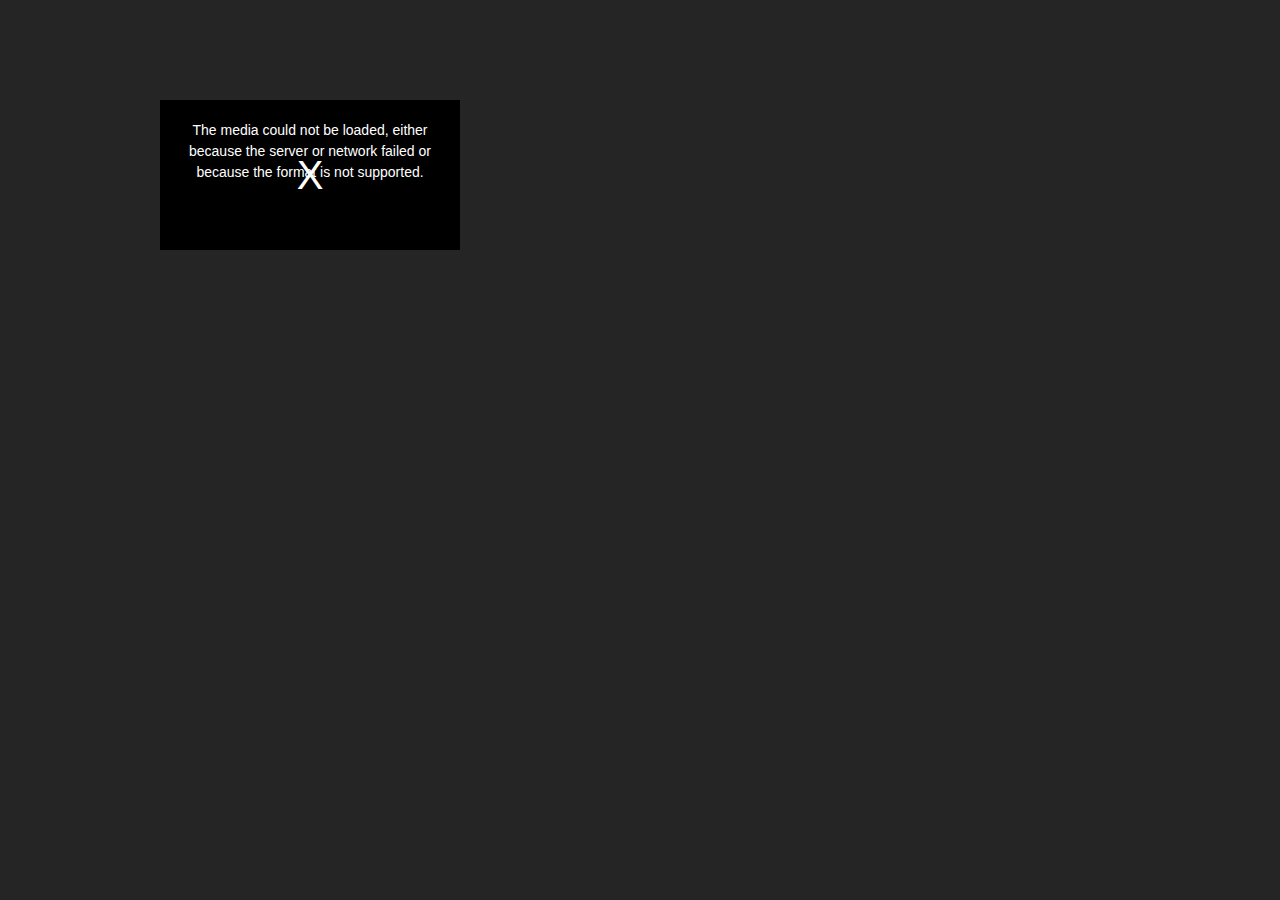
<file: WebContent/mult/exampleJsp/video/index.html>
<!doctype html>
<html>
<head>
<meta charset="utf-8">
<title>无标题文档</title>
<link href="css/video-js.min.css" rel="stylesheet">
<script src="js/video.min.js"></script>
	<style>
		body{background-color: #252525}
		.m{ margin-left: auto; margin-right: auto; width: 960px;height: 400px;margin-top: 100px}
	</style>
</head>

<body>

<div class="m">
<video
    id="my-player"
    class="video-js"
    controls
    preload="auto"
    poster="//vjs.zencdn.net/v/oceans.png"
    data-setup='{}'>
  <source src="http://vjs.zencdn.net/v/oceans.mp4" type="video/mp4"></source>
  <source src="http://vjs.zencdn.net/v/oceans.webm" type="video/webm"></source>
  <source src="http://vjs.zencdn.net/v/oceans.ogv" type="video/ogg"></source>
  <p class="vjs-no-js">
    To view this video please enable JavaScript, and consider upgrading to a
    web browser that
    <a href="http://videojs.com/html5-video-support/" target="_blank">
      supports HTML5 video
    </a>
  </p>
</video>
</div>

<script type="text/javascript">
	//打开自动播放
    var myPlayer = videojs('my-player');
    videojs("my-player").ready(function(){
        var myPlayer = this;
        myPlayer.play();
    });
</script>

</body>
</html>
</file>
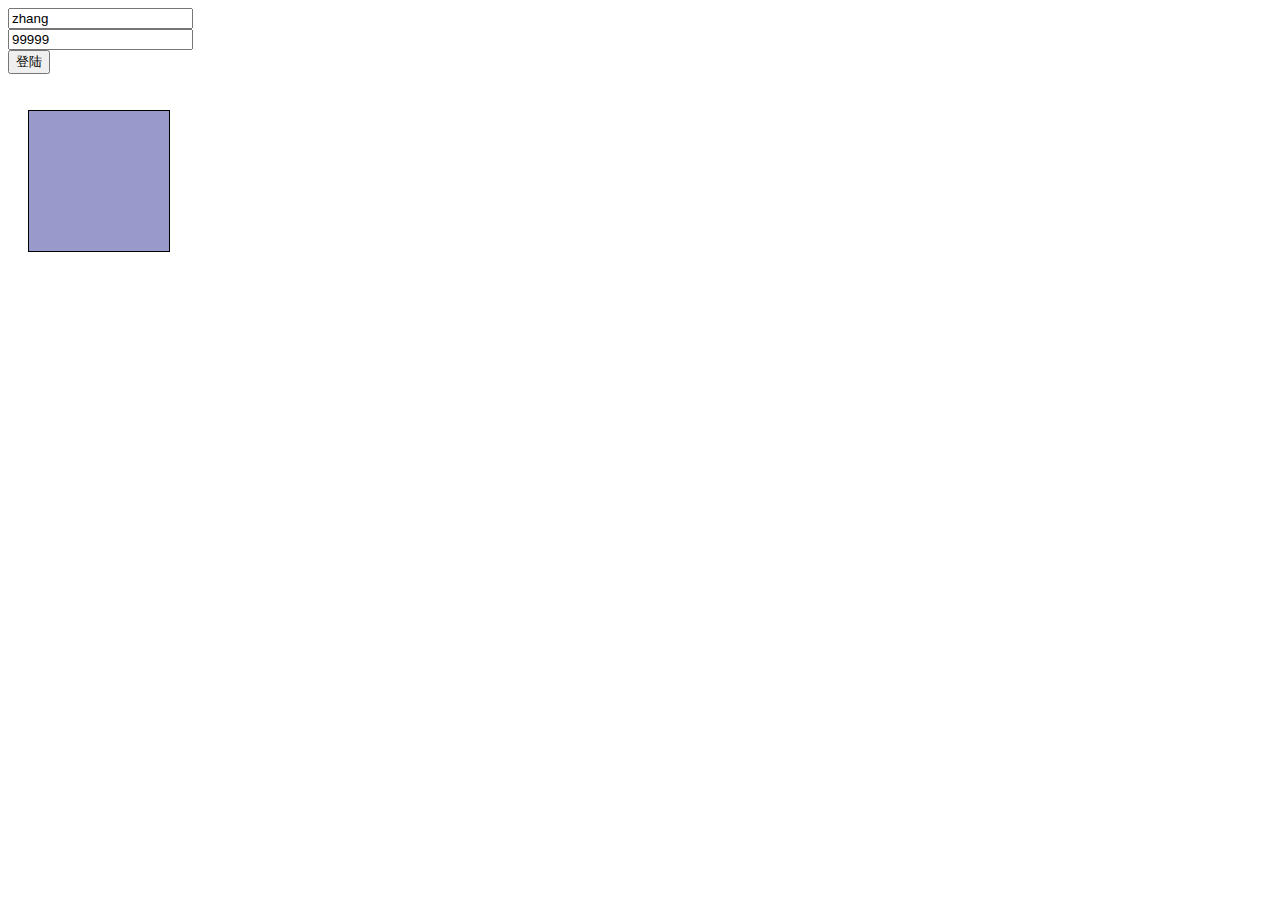
<file: WebContent/mult/exampleJsp/ajax/ajaxAll.html>
<!DOCTYPE HTML PUBLIC "-//W3C//DTD HTML 4.01 Transitional//EN">
<html>
  <head>
    <title>get()方法</title>
    <meta http-equiv="content-type" content="text/html; charset=UTF-8">
    <script type="text/javascript" src="../../js/jquery-1.9.1.js"></script>
    <style type="text/css">
            div,span{
                width: 140px;
                height: 140px;
                margin: 20px;
                background: #9999CC;
                border: #000 1px solid;
                float:left;
                font-size: 17px;
                font-family:Roman;
            }
            
            div.mini{
                width: 30px;
                height: 30px;
                background: #CC66FF;
                border: #000 1px solid;
                font-size: 12px;
                font-family:Roman;
            }
            
            div.visible{
                display:none;
            }
     </style>
     <!--引入jquery的js库-->
    
    </head>
     
    <body>
        <form action="" name="form1" id="form1">
            <input type="text" name="username" id="username" value="zhang"><br>
            <input type="text" name="psw" id="psw" value="99999"><br>
            <input type="button" id="b1" value="登陆">
        </form>
        
        <div id="one">
        </div>
        
    </body>
        <script type="text/javascript">
            $(function(){
                $("#b1").click(function(){
                    /*
                     * $.ajax(options)
                     *  * options:(可选)
                     *      * url:请求路径
                     *      * type:请求类型
                     *      * async:表示是否异步
                     *      * data:发送到服务器端的请求数据,格式是key/value格式
                     *      * success:表示Ajax异步交互请求成功后,回调函数(接收服务器端的响应)
                     *          * function(data, textStatus){}
                     *              * data:请求返回的数据内容
                     *              * textStatus:表示请求的状态,值有success、error、notmodify、timeout等
                     *      * error:表示Ajax异步交互请求失败后,回调函数
                                * function(XMLHttpRequest, textStatus, errorThrown){}
                                    * XMLHttpRequest对象
                                    * textStatus:表示请求的状态,值有success、error、notmodify、timeout等
                                    * errorThrown:异常对象
                     *  * 返回值:XMLHttpRequest对象
                     */
                    var json = {
                        username : $("#username").val(),
                        psw : $("#psw").val()
                    }
                    
                    $.ajax({
                        url : "/MyAlpha/mult/exampleJsp/ajax/ajaxAll.jsp",
                        data : json,
                        sycn : true,
                        type : "get",
                        success : function(data,textStatus){
                            console.info("成功："+textStatus);
                            console.info("成功："+data);
                            console.info("成功："+eval("("+data+")"));
                        },
                        error : function(xhr,textStatus,errorThrown){
                            console.info("错误："+textStatus);
                            console.info("错误："+errorThrown);
                            console.info("错误："+xhr);
                        },
                        
                    });
                    
                });
            });
        </script>
</html>
</file>
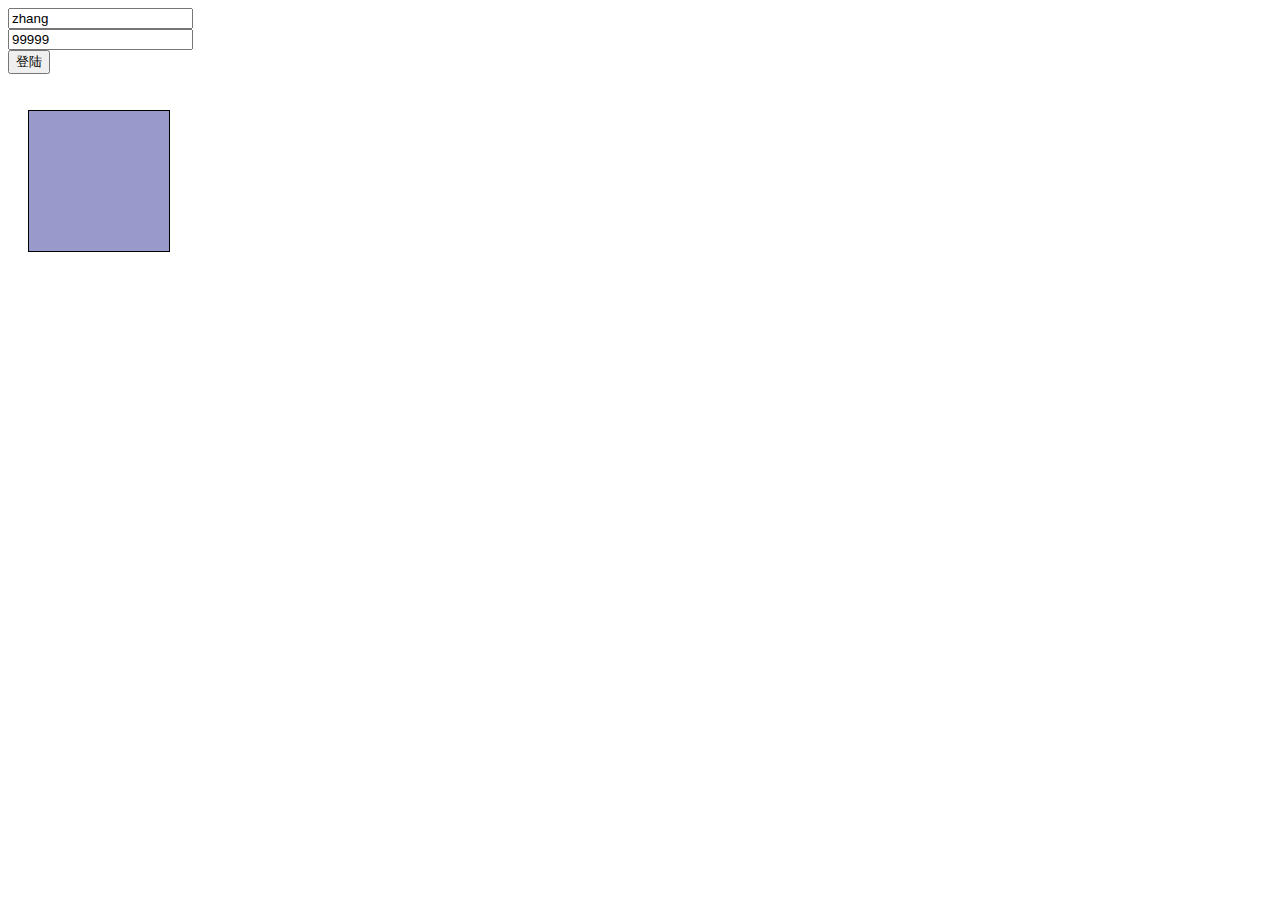
<file: WebContent/mult/exampleJsp/ajax/ajaxGet.html>
<!DOCTYPE HTML PUBLIC "-//W3C//DTD HTML 4.01 Transitional//EN">
<html>
  <head>
    <title>get()方法</title>
    <meta http-equiv="content-type" content="text/html; charset=UTF-8">
    <script type="text/javascript" src="../../js/jquery-1.9.1.js"></script>
    <style type="text/css">
            div,span{
                width: 140px;
                height: 140px;
                margin: 20px;
                background: #9999CC;
                border: #000 1px solid;
                float:left;
                font-size: 17px;
                font-family:Roman;
            }
            
            div.mini{
                width: 30px;
                height: 30px;
                background: #CC66FF;
                border: #000 1px solid;
                font-size: 12px;
                font-family:Roman;
            }
            
            div.visible{
                display:none;
            }
     </style>
     <!--引入jquery的js库-->
    
    </head>
     
    <body>
        <form action="" name="form1" id="form1">
            <input type="text" name="username" id="username" value="zhang"><br>
            <input type="text" name="psw" id="psw" value="99999"><br>
            <input type="button" id="b1" value="登陆">
        </form>
        
        <div id="one">
        </div>
        
    </body>
<script language="JavaScript">
   $(function(){
        $("#b1").click(function(){
//          /*
//           * $.get(url,data,callback,type)
//           *  * url:请求路径
//           *  * data:请求参数,格式是key/value
//           *  * callback:回调函数,function(data, textStatus){}
//           *      * data:请求返回的数据内容,可以是HTML代码、XML片段或JSON格式等
//           *      * textStatus:请求的状态,其值是success、error、notmodify、timeout等
//           *      * 返回值:XMLHttpRequest对象
//           *  * type:返回内容格式，xml, html, script, json, text, _default。
//           * 
//           * $.get()方法的请求类型一定是GET方式
//           */
//          var json = {
//              username : $("#username").val(),
//              psw : $("#psw").val()
//          }
//          
//          $.get("get.jsp",json,function(data, textStatus){
//              //直接接收服务器端的响应数据格式为JSON格式
//              console.info(data);
//              
//              //var json = eval("("+data+")");
//              //console.info(json);
//          });
            
            /*
             * $.post(url,data,callback,type)
             *  * url:请求路径
             *  * data:请求参数,格式是key/value
             *  * callback:回调函数,function(data, textStatus){}
             *      * data:请求返回的数据内容,可以是HTML代码、XML片段或JSON格式等
             *      * textStatus:请求的状态,其值是success、error、notmodify、timeout等
             *      * 返回值:XMLHttpRequest对象
             *  * type:返回内容格式，xml, html, script, json, text, _default。
             * 
             * $.post()方法的请求类型一定是POST方式
             */
//          var json = {
//              username : $("#username").val(),
//              psw : $("#psw").val()
//          }
            
            //序列化元素
            var json = {
                username:"aaa",
                psw:"123"
            };
            
            $.get("/MyAlpha/mult/exampleJsp/ajax/ajaxGet.jsp",json,function(data,textStatus){
                console.info(eval("("+data+")"));
                console.info(textStatus);
            },"text");
            //},"xml");
           
        });
   });
</script>
</html>
</file>
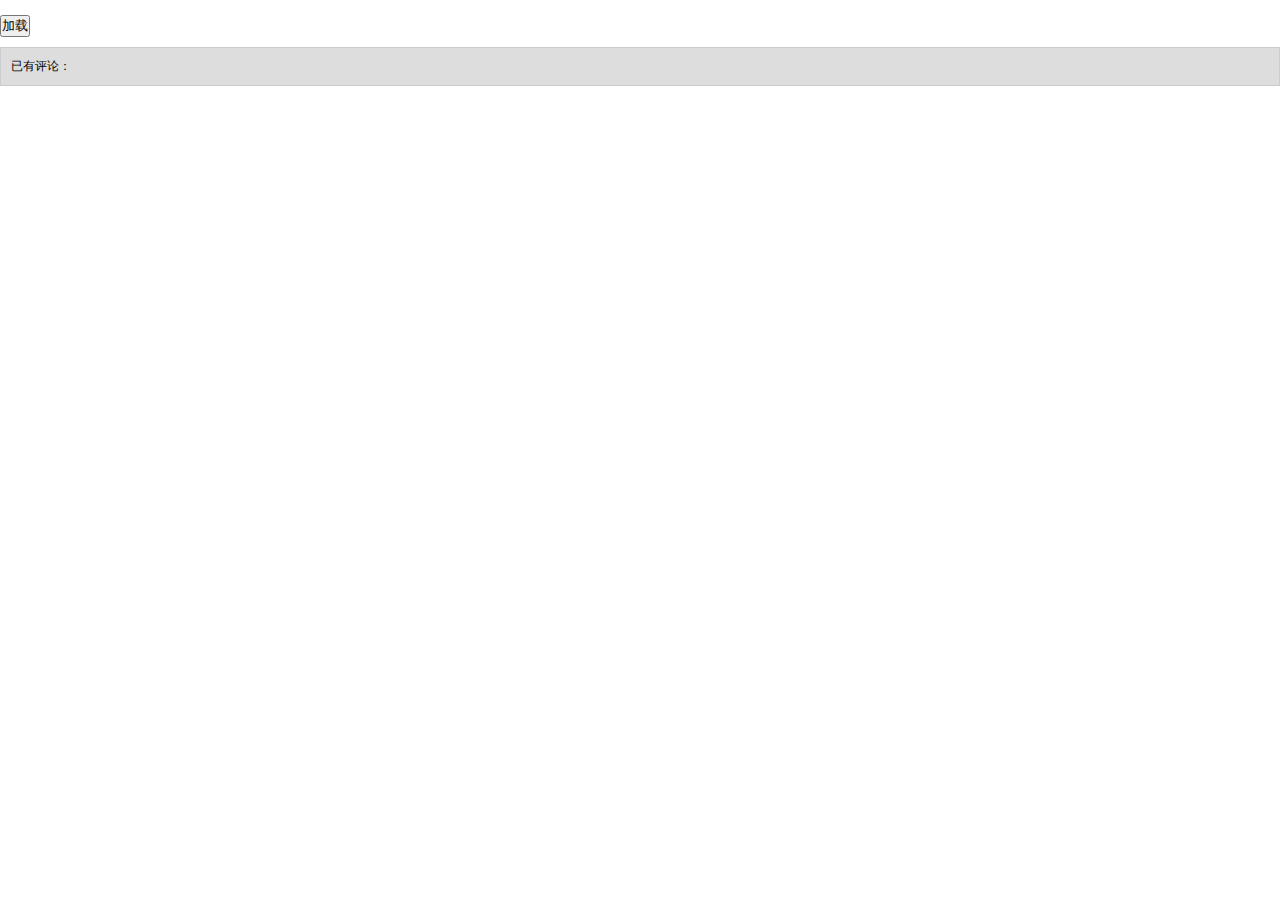
<file: WebContent/mult/exampleJsp/ajax/ajaxJqueryJson.html>
<!DOCTYPE HTML PUBLIC "-//W3C//DTD HTML 4.01 Transitional//EN">
<html>
  <head>
    <title>get()方法</title>
    <meta http-equiv="content-type" content="text/html; charset=UTF-8">
    <script type="text/javascript" src="../../js/jquery-1.9.1.js"></script>
    <style>
        * { margin:0; padding:0;}
        body { font-size:12px;}
        .comment { margin-top:10px; padding:10px; border:1px solid #ccc;background:#DDD;}
        .comment h6 { font-weight:700; font-size:14px;}
        .para { margin-top:5px; text-indent:2em;background:#DDD;}
        .block{width:80px;height:80px;background:#DDD;}
    </style>
  </head>
  <body>
     <br/>
     <p>
         <input type="button" id="send" value="加载"/>
     </p>
    
    <div  class="comment">已有评论：</div>
     <div id="resText" >
        
     </div>
  </body>
  <script type="text/javascript">
       $(function(){
            $('#send').click(function() {
                 /*
                  * $.getJSON(url,data,callback)
                  *     * url:请求路径
                  *         * ".json"文件:专门用来存储符合JSON格式的数据内容,当作一个文本文档
                  *     * data:请求参数
                  *     * callback:回调函数,function(data){}
                  *          * data:表示请求返回的内容
                  * html += '<div class="comment"><h6>' + comment['username'] + ':</h6><p class="para">' + comment['content'] + '</p></div>';
                  */
                 $.getJSON("test.json",function(data){
                     var html;
                     $.each(data,function(index,comment){
                         html += '<div class="comment"><h6>' + comment['username'] + ':</h6><p class="para">' + comment['content'] + '</p></div>';
                     });
                     $("#resText").html(html);
                 });
           });
       });
  </script>
</html>
</file>
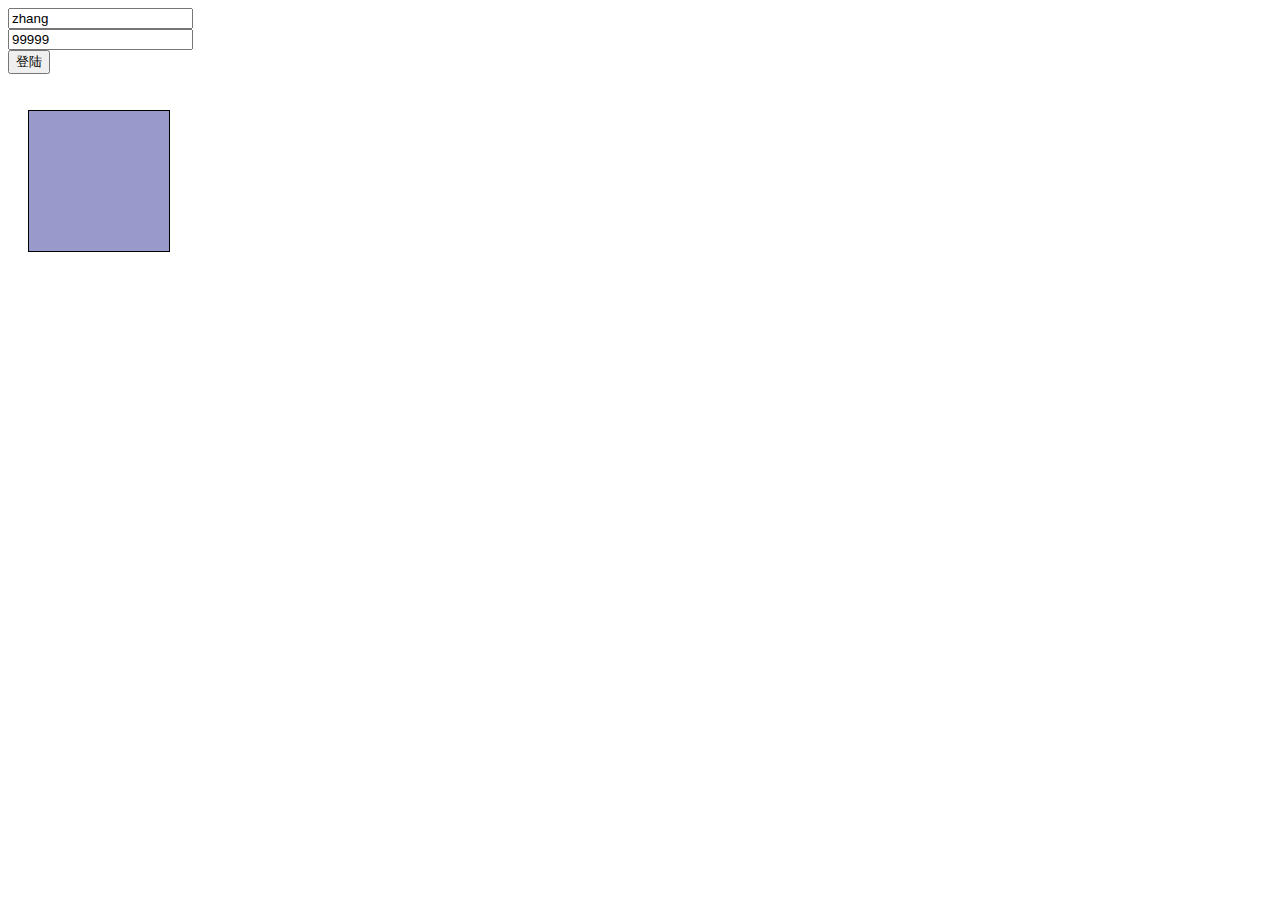
<file: WebContent/mult/exampleJsp/ajax/ajaxLoad.html>
<!DOCTYPE HTML PUBLIC "-//W3C//DTD HTML 4.01 Transitional//EN">
<html>
    <head>
        <title>load()方法</title>
        <meta http-equiv="content-type" content="text/html; charset=UTF-8">
        <script type="text/javascript" src="../../js/jquery-1.9.1.js">
        </script>
        <style type="text/css">
            div, span {
                width: 140px;
                height: 140px;
                margin: 20px;
                background: #9999CC;
                border: #000 1px solid;
                float: left;
                font-size: 17px;
                font-family: Roman;
            }
            
            div.mini {
                width: 30px;
                height: 30px;
                background: #CC66FF;
                border: #000 1px solid;
                font-size: 12px;
                font-family: Roman;
            }
            
            div.visible {
                display: none;
            }
        </style>
        <!--引入jquery的js库-->
    </head>
    <body>
        <form action="" name="form1" id="form1">
            <input type="text" name="username" id="username" value="zhang">
            <br>
            <input type="text" name="psw" id="psw" value="99999">
            <br>
            <input type="button" id="b1" value="登陆">
        </form>
        <div id="one">
        </div>
    </body>
    <script language="JavaScript">
        $(function(){
            $("#b1").click(function(){
                /*
                 * $(expr).load(url,data,callback)
                 *  * url:请求路径,绝对路径或相对路径
                 *  * data:请求参数,格式必须是key/value格式
                 *  * callback:回调函数,function(data, textStatus, XMLHttpRequest){}
                 *      * data:代表请求返回内容
                 *      * textStatus:代表请求状态,值可能为: succuss, error, notmodify, timeout 4 种
                 *      * XMLHttpRequest对象
                 * 
                 * jQuery中封装Ajax操作
                 * 
                 * load()方法的请求类型:
                 *  * (默认情况下)在没有向服务器端发送请求数据的时候,load()方法的请求类型就是GET方式
                 *  * 在向服务器端发送了请求数据的时候，load()方法的请求类型就是POST方法
                 * load()方法的问题:
                 *  * load()不能自定义请求类型,而是由是否向服务器端发送请求数据
                 *  * load()不能自定义数据交换格式,只能使用文本(HTML)格式
                 */
                //var formDate = $("form").serialize(); //get提交
                var formDate = {username:"tt"};   //post提交
                $(this).load("/MyAlpha/mult/exampleJsp/ajax/ajaxLoad.jsp",formDate,function(data,textState,xhr){
                   console.info(data);
                   console.info(textState);
                   console.info(xhr);
                });
                
            });
        });
    </script>
</html>
</file>
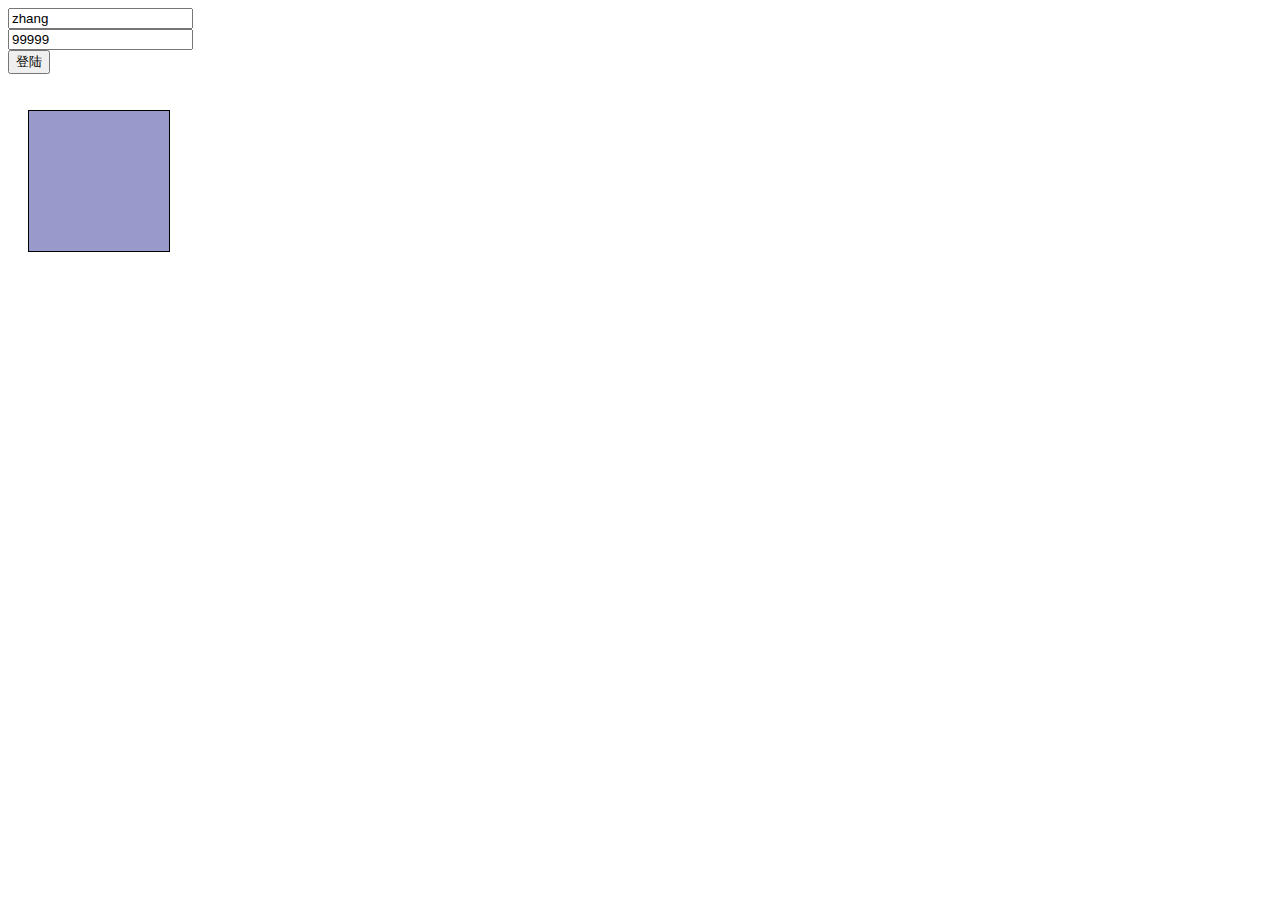
<file: WebContent/mult/exampleJsp/ajax/ajaxPost.html>
<!DOCTYPE HTML PUBLIC "-//W3C//DTD HTML 4.01 Transitional//EN">
<html>
  <head>
    <title>get()方法</title>
    <meta http-equiv="content-type" content="text/html; charset=UTF-8">
    <script type="text/javascript" src="../../js/jquery-1.9.1.js"></script>
    <style type="text/css">
            div,span{
                width: 140px;
                height: 140px;
                margin: 20px;
                background: #9999CC;
                border: #000 1px solid;
                float:left;
                font-size: 17px;
                font-family:Roman;
            }
            
            div.mini{
                width: 30px;
                height: 30px;
                background: #CC66FF;
                border: #000 1px solid;
                font-size: 12px;
                font-family:Roman;
            }
            
            div.visible{
                display:none;
            }
     </style>
     <!--引入jquery的js库-->
    
    </head>
     
    <body>
        <form action="" name="form1" id="form1">
            <input type="text" name="username" id="username" value="zhang"><br>
            <input type="text" name="psw" id="psw" value="99999"><br>
            <input type="button" id="b1" value="登陆">
        </form>
        
        <div id="one">
        </div>
        
    </body>
<script language="JavaScript">
   $(function(){
        $("#b1").click(function(){
            
            /*
             * $.post(url,data,callback,type)
             *  * url:请求路径
             *  * data:请求参数,格式是key/value
             *  * callback:回调函数,function(data, textStatus){}
             *      * data:请求返回的数据内容,可以是HTML代码、XML片段或JSON格式等
             *      * textStatus:请求的状态,其值是success、error、notmodify、timeout等
             *      * 返回值:XMLHttpRequest对象
             *  * type:返回内容格式，xml, html, script, json, text, _default。
             * 
             * $.post()方法的请求类型一定是POST方式
             */
//          var json = {
//              username : $("#username").val(),
//              psw : $("#psw").val()
//          }
            
            //序列化元素
            var json = $("form").serialize();
            
            $.post("/MyAlpha/mult/exampleJsp/ajax/ajaxGet.jsp",json,function(data,textStatus){
                console.info(eval("("+data+")"));
                console.info(textStatus);
            },"text");
            //},"xml");
           
        });
   });
</script>
</html>
</file>
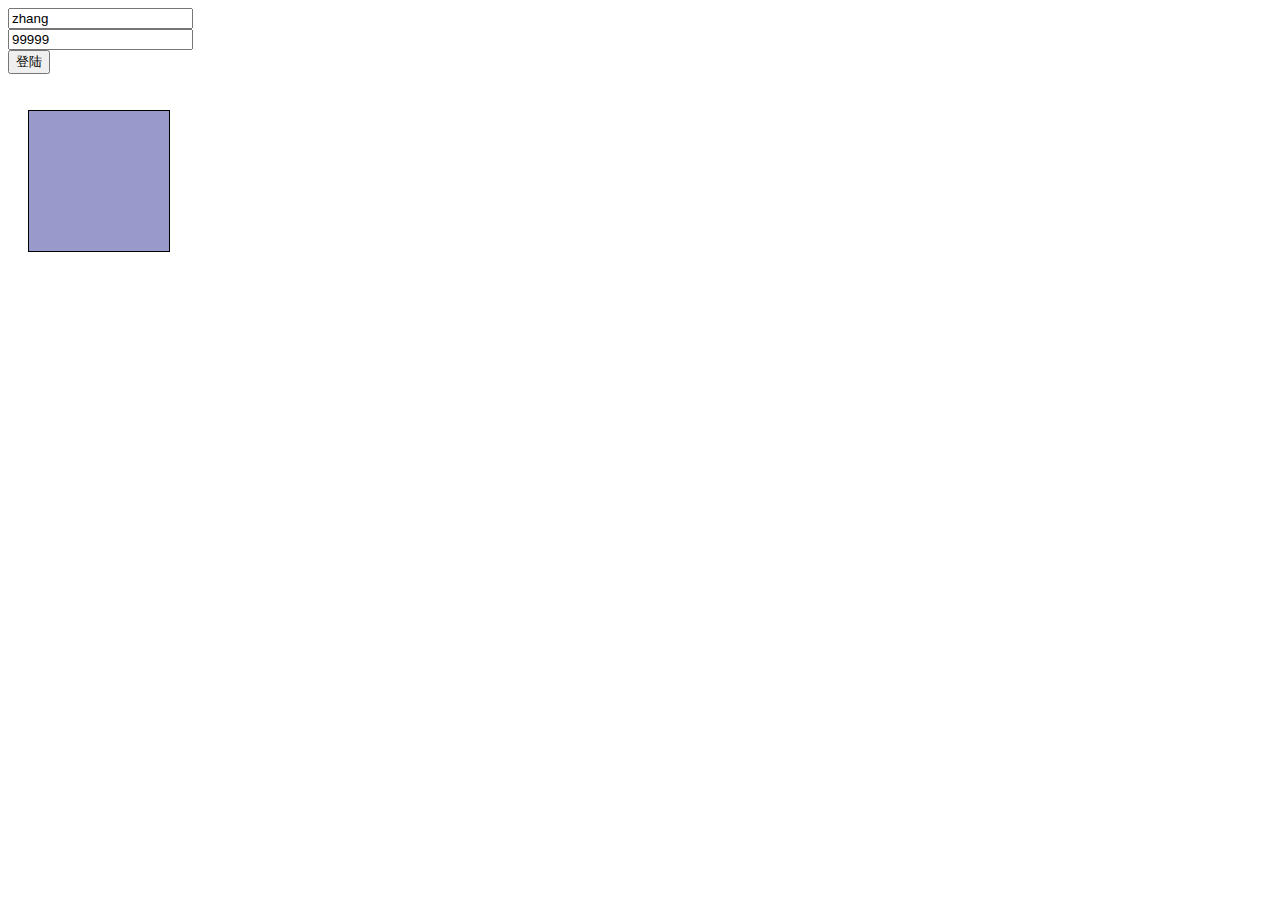
<file: WebContent/mult/exampleJsp/ajax/ajaxScript.html>
<!DOCTYPE HTML PUBLIC "-//W3C//DTD HTML 4.01 Transitional//EN">
<html>
  <head>
    <title>get()方法</title>
    <meta http-equiv="content-type" content="text/html; charset=UTF-8">
    <script type="text/javascript" src="../../js/jquery-1.9.1.js"></script>
    <style type="text/css">
            div,span{
                width: 140px;
                height: 140px;
                margin: 20px;
                background: #9999CC;
                border: #000 1px solid;
                float:left;
                font-size: 17px;
                font-family:Roman;
            }
            
            div.mini{
                width: 30px;
                height: 30px;
                background: #CC66FF;
                border: #000 1px solid;
                font-size: 12px;
                font-family:Roman;
            }
            
            div.visible{
                display:none;
            }
     </style>
     <!--引入jquery的js库-->
    
    </head>
     
    <body>
        <form action="" name="form1" id="form1">
            <input type="text" name="username" id="username" value="zhang"><br>
            <input type="text" name="psw" id="psw" value="99999"><br>
            <input type="button" id="b1" value="登陆">
        </form>
        
        <div id="one">
        </div>
        
    </body>
        <script type="text/javascript">
            $(function(){
                $("#b1").click(function(){
                    //按教师说的，极致的应该把js放入数据库
                    //$.getScript("test.js");//其实是个alert("tt");
                    $.getScript("/MyAlpha/mult/exampleJsp/ajax/ajaxScript.jsp");//其实是个alert("aa");
                });
            });
        </script>
</html>
</file>
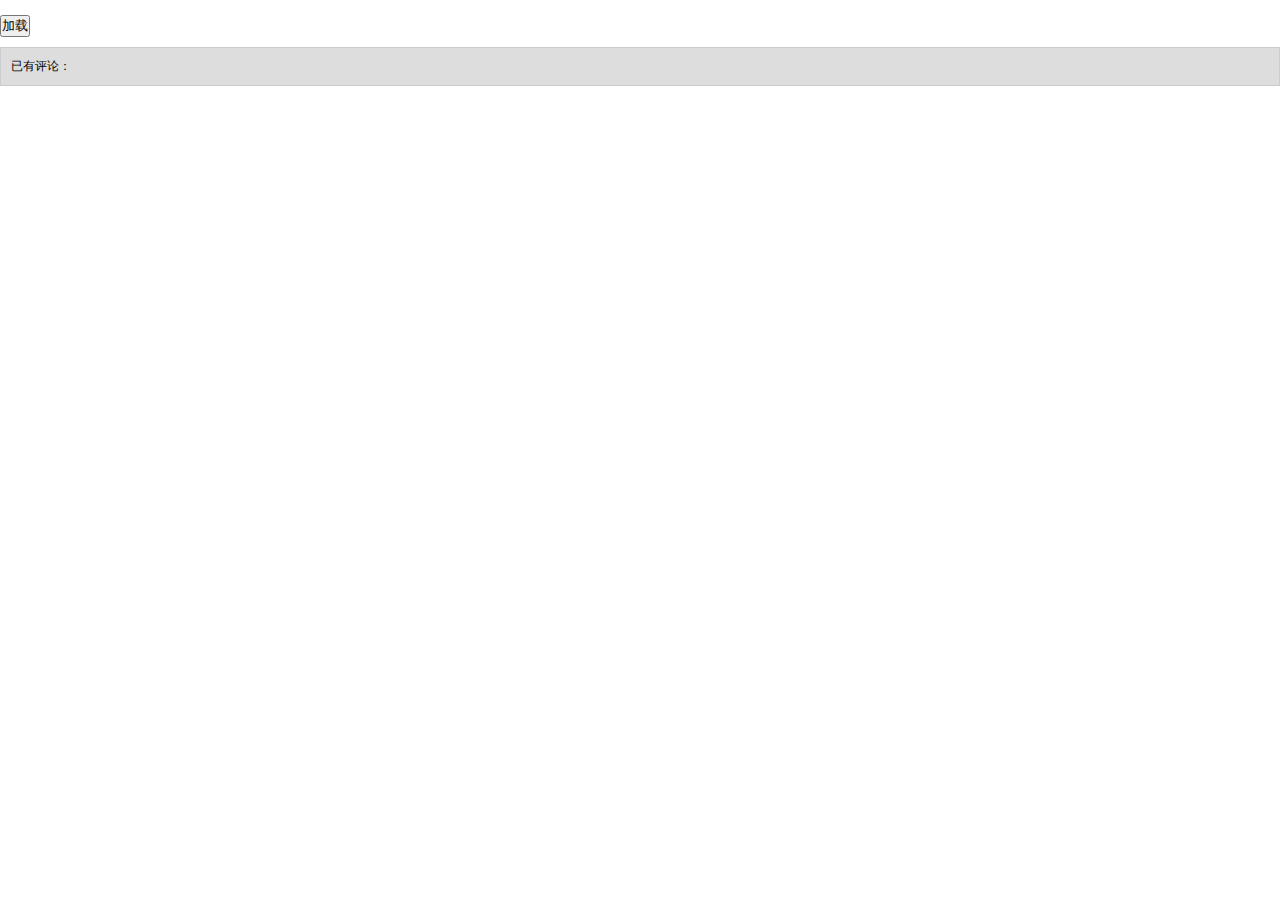
<file: WebContent/mult/exampleJsp/ajax/domainAjaxJqueryJson.html>
<!DOCTYPE HTML PUBLIC "-//W3C//DTD HTML 4.01 Transitional//EN">
<html>
  <head>
    <title>get()方法</title>
    <meta http-equiv="content-type" content="text/html; charset=UTF-8">
    <script type="text/javascript" src="../../js/jquery-1.9.1.js"></script>
    <style>
        * { margin:0; padding:0;}
        body { font-size:12px;}
        .comment { margin-top:10px; padding:10px; border:1px solid #ccc;background:#DDD;}
        .comment h6 { font-weight:700; font-size:14px;}
        .para { margin-top:5px; text-indent:2em;background:#DDD;}
        .block{width:80px;height:80px;background:#DDD;}
    </style>
  </head>
  <body>
     <br/>
     <p>
         <input type="button" id="send" value="加载"/>
     </p>
    
    <div  class="comment">已有评论：</div>
     <div id="resText" >
        
     </div>
  </body>
  <script type="text/javascript">
       $(function(){
            $('#send').click(function() {
                
                 /*
                  * $.getJSON(url,data,callback)
                  *     * url:请求路径
                  *         * ".json"文件:专门用来存储符合JSON格式的数据内容,当作一个文本文档
                  *     * data:请求参数
                  *     * callback:回调函数,function(data){}
                  *          * data:表示请求返回的内容
                  *     
                  *     *跨域请求要用?符号作url参数
                  */
                 $.getJSON("http://www.sina.com/domainAjaxJqueryJson.jsp?callback=?&temp="
                        +new Date().getTime(),function(data){
                    console(data);
                });
           });
       });
  </script>
</html>
</file>
<file: WebContent/mult/exampleJsp/video/css/video-js.min.css>
.video-js .vjs-audio-button,.video-js .vjs-big-play-button,.video-js .vjs-captions-button,.video-js .vjs-chapters-button,.video-js .vjs-control.vjs-close-button,.video-js .vjs-descriptions-button,.video-js .vjs-fullscreen-control,.video-js .vjs-mouse-display,.video-js .vjs-mute-control,.video-js .vjs-mute-control.vjs-vol-0,.video-js .vjs-mute-control.vjs-vol-1,.video-js .vjs-mute-control.vjs-vol-2,.video-js .vjs-play-control,.video-js .vjs-play-control.vjs-playing,.video-js .vjs-play-progress,.video-js .vjs-subtitles-button,.video-js .vjs-volume-level,.video-js .vjs-volume-menu-button,.video-js .vjs-volume-menu-button.vjs-vol-0,.video-js .vjs-volume-menu-button.vjs-vol-1,.video-js .vjs-volume-menu-button.vjs-vol-2,.video-js.vjs-fullscreen .vjs-fullscreen-control,.vjs-icon-audio,.vjs-icon-audio-description,.vjs-icon-cancel,.vjs-icon-captions,.vjs-icon-chapters,.vjs-icon-circle,.vjs-icon-circle-inner-circle,.vjs-icon-circle-outline,.vjs-icon-cog,.vjs-icon-facebook,.vjs-icon-fullscreen-enter,.vjs-icon-fullscreen-exit,.vjs-icon-gplus,.vjs-icon-hd,.vjs-icon-linkedin,.vjs-icon-pause,.vjs-icon-pinterest,.vjs-icon-play,.vjs-icon-play-circle,.vjs-icon-replay,.vjs-icon-spinner,.vjs-icon-square,.vjs-icon-subtitles,.vjs-icon-tumblr,.vjs-icon-twitter,.vjs-icon-volume-high,.vjs-icon-volume-low,.vjs-icon-volume-mid,.vjs-icon-volume-mute{font-family:VideoJS;font-weight:400;font-style:normal}.video-js,.vjs-no-js{color:#fff;background-color:#000}.video-js .vjs-big-play-button:before,.video-js .vjs-control,.video-js .vjs-control:before,.vjs-menu li,.vjs-no-js{text-align:center}.video-js .vjs-big-play-button:before,.video-js .vjs-control:before,.video-js .vjs-modal-dialog,.vjs-modal-dialog .vjs-modal-dialog-content{position:absolute;top:0;left:0;width:100%;height:100%}@font-face{font-family:VideoJS;src:url(../font/2.0.0/VideoJS.eot?#iefix) format("eot")}@font-face{font-family:VideoJS;src:url([data-uri]) format("woff"),url([data-uri]) format("truetype");font-weight:400;font-style:normal}.video-js .vjs-big-play-button:before,.video-js .vjs-play-control:before,.vjs-icon-play:before{content:"\f101"}.vjs-icon-play-circle:before{content:"\f102"}.video-js .vjs-play-control.vjs-playing:before,.vjs-icon-pause:before{content:"\f103"}.video-js .vjs-mute-control.vjs-vol-0:before,.video-js .vjs-volume-menu-button.vjs-vol-0:before,.vjs-icon-volume-mute:before{content:"\f104"}.video-js .vjs-mute-control.vjs-vol-1:before,.video-js .vjs-volume-menu-button.vjs-vol-1:before,.vjs-icon-volume-low:before{content:"\f105"}.video-js .vjs-mute-control.vjs-vol-2:before,.video-js .vjs-volume-menu-button.vjs-vol-2:before,.vjs-icon-volume-mid:before{content:"\f106"}.video-js .vjs-mute-control:before,.video-js .vjs-volume-menu-button:before,.vjs-icon-volume-high:before{content:"\f107"}.video-js .vjs-fullscreen-control:before,.vjs-icon-fullscreen-enter:before{content:"\f108"}.video-js.vjs-fullscreen .vjs-fullscreen-control:before,.vjs-icon-fullscreen-exit:before{content:"\f109"}.vjs-icon-square:before{content:"\f10a"}.vjs-icon-spinner:before{content:"\f10b"}.video-js .vjs-subtitles-button:before,.vjs-icon-subtitles:before{content:"\f10c"}.video-js .vjs-captions-button:before,.vjs-icon-captions:before{content:"\f10d"}.video-js .vjs-chapters-button:before,.vjs-icon-chapters:before{content:"\f10e"}.vjs-icon-share{font-family:VideoJS;font-weight:400;font-style:normal}.vjs-icon-share:before{content:"\f10f"}.vjs-icon-cog:before{content:"\f110"}.video-js .vjs-mouse-display:before,.video-js .vjs-play-progress:before,.video-js .vjs-volume-level:before,.vjs-icon-circle:before{content:"\f111"}.vjs-icon-circle-outline:before{content:"\f112"}.vjs-icon-circle-inner-circle:before{content:"\f113"}.vjs-icon-hd:before{content:"\f114"}.video-js .vjs-control.vjs-close-button:before,.vjs-icon-cancel:before{content:"\f115"}.vjs-icon-replay:before{content:"\f116"}.vjs-icon-facebook:before{content:"\f117"}.vjs-icon-gplus:before{content:"\f118"}.vjs-icon-linkedin:before{content:"\f119"}.vjs-icon-twitter:before{content:"\f11a"}.vjs-icon-tumblr:before{content:"\f11b"}.vjs-icon-pinterest:before{content:"\f11c"}.video-js .vjs-descriptions-button:before,.vjs-icon-audio-description:before{content:"\f11d"}.video-js .vjs-audio-button:before,.vjs-icon-audio:before{content:"\f11e"}.video-js{display:block;vertical-align:top;box-sizing:border-box;position:relative;padding:0;font-size:10px;line-height:1;font-weight:400;font-style:normal;font-family:Arial,Helvetica,sans-serif;-webkit-user-select:none;-moz-user-select:none;-ms-user-select:none;user-select:none}.video-js:-moz-full-screen{position:absolute}.video-js:-webkit-full-screen{width:100%!important;height:100%!important}.video-js .vjs-tech,.video-js.vjs-fill{width:100%;height:100%}.video-js *,.video-js :after,.video-js :before{box-sizing:inherit}.video-js ul{font-family:inherit;font-size:inherit;line-height:inherit;list-style-position:outside;margin:0}.vjs-error .vjs-error-display:before,.vjs-menu .vjs-menu-content,.vjs-no-js{font-family:Arial,Helvetica,sans-serif}.video-js.vjs-16-9,.video-js.vjs-4-3,.video-js.vjs-fluid{width:100%;max-width:100%;height:0}.video-js.vjs-16-9{padding-top:56.25%}.video-js.vjs-4-3{padding-top:75%}.video-js .vjs-tech{position:absolute;top:0;left:0}body.vjs-full-window{padding:0;margin:0;height:100%;overflow-y:auto}.vjs-full-window .video-js.vjs-fullscreen{position:fixed;overflow:hidden;z-index:1000;left:0;top:0;bottom:0;right:0}.video-js.vjs-fullscreen{width:100%!important;height:100%!important;padding-top:0!important}.video-js.vjs-fullscreen.vjs-user-inactive{cursor:none}.vjs-hidden{display:none!important}.vjs-disabled{opacity:.5;cursor:default}.video-js .vjs-offscreen{height:1px;left:-9999px;position:absolute;top:0;width:1px}.vjs-lock-showing{display:block!important;opacity:1;visibility:visible}.vjs-no-js{padding:20px;font-size:18px;width:300px;height:150px;margin:0 auto}.vjs-no-js a,.vjs-no-js a:visited{color:#66A8CC}.video-js .vjs-big-play-button{font-size:3em;line-height:1.5em;height:1.5em;width:3em;display:block;position:absolute;top:10px;left:10px;padding:0;cursor:pointer;opacity:1;border:.06666em solid #fff;background-color:#2B333F;background-color:rgba(43,51,63,.7);-webkit-border-radius:.3em;-moz-border-radius:.3em;border-radius:.3em;-webkit-transition:all .4s;-moz-transition:all .4s;-o-transition:all .4s;transition:all .4s}.vjs-big-play-centered .vjs-big-play-button{top:50%;left:50%;margin-top:-.75em;margin-left:-1.5em}.video-js .vjs-big-play-button:focus,.video-js:hover .vjs-big-play-button{outline:0;border-color:#fff;background-color:#73859f;background-color:rgba(115,133,159,.5);-webkit-transition:all 0s;-moz-transition:all 0s;-o-transition:all 0s;transition:all 0s}.vjs-controls-disabled .vjs-big-play-button,.vjs-error .vjs-big-play-button,.vjs-has-started .vjs-big-play-button,.vjs-using-native-controls .vjs-big-play-button{display:none}.vjs-has-started.vjs-paused.vjs-show-big-play-button-on-pause .vjs-big-play-button{display:block}.video-js button{background:0 0;border:none;color:inherit;display:inline-block;overflow:visible;font-size:inherit;line-height:inherit;text-transform:none;text-decoration:none;transition:none;-webkit-appearance:none;-moz-appearance:none;appearance:none}.video-js .vjs-control.vjs-close-button{cursor:pointer;height:3em;position:absolute;right:0;top:.5em;z-index:2}.vjs-menu-button{cursor:pointer}.vjs-menu-button.vjs-disabled{cursor:default}.vjs-workinghover .vjs-menu-button.vjs-disabled:hover .vjs-menu{display:none}.vjs-menu .vjs-menu-content{display:block;padding:0;margin:0;overflow:auto}.vjs-scrubbing .vjs-menu-button:hover .vjs-menu{display:none}.vjs-menu li{list-style:none;margin:0;padding:.2em 0;line-height:1.4em;font-size:1.2em;text-transform:lowercase}.vjs-menu li.vjs-menu-item:focus,.vjs-menu li.vjs-menu-item:hover{outline:0;background-color:#73859f;background-color:rgba(115,133,159,.5)}.vjs-menu li.vjs-selected,.vjs-menu li.vjs-selected:focus,.vjs-menu li.vjs-selected:hover{background-color:#fff;color:#2B333F}.vjs-menu li.vjs-menu-title{text-align:center;text-transform:uppercase;font-size:1em;line-height:2em;padding:0;margin:0 0 .3em;font-weight:700;cursor:default}.vjs-menu-button-popup .vjs-menu{display:none;position:absolute;bottom:0;width:10em;left:-3em;height:0;margin-bottom:1.5em;border-top-color:rgba(43,51,63,.7)}.vjs-menu-button-popup .vjs-menu .vjs-menu-content{background-color:#2B333F;background-color:rgba(43,51,63,.7);position:absolute;width:100%;bottom:1.5em;max-height:15em}.vjs-menu-button-popup .vjs-menu.vjs-lock-showing,.vjs-workinghover .vjs-menu-button-popup:hover .vjs-menu{display:block}.video-js .vjs-menu-button-inline{-webkit-transition:all .4s;-moz-transition:all .4s;-o-transition:all .4s;transition:all .4s;overflow:hidden}.video-js .vjs-menu-button-inline:before{width:2.222222222em}.video-js .vjs-menu-button-inline.vjs-slider-active,.video-js .vjs-menu-button-inline:focus,.video-js .vjs-menu-button-inline:hover,.video-js.vjs-no-flex .vjs-menu-button-inline{width:12em}.video-js .vjs-menu-button-inline.vjs-slider-active{-webkit-transition:none;-moz-transition:none;-o-transition:none;transition:none}.vjs-menu-button-inline .vjs-menu{opacity:0;height:100%;width:auto;position:absolute;left:4em;top:0;padding:0;margin:0;-webkit-transition:all .4s;-moz-transition:all .4s;-o-transition:all .4s;transition:all .4s}.vjs-menu-button-inline.vjs-slider-active .vjs-menu,.vjs-menu-button-inline:focus .vjs-menu,.vjs-menu-button-inline:hover .vjs-menu{display:block;opacity:1}.vjs-no-flex .vjs-menu-button-inline .vjs-menu{display:block;opacity:1;position:relative;width:auto}.vjs-no-flex .vjs-menu-button-inline.vjs-slider-active .vjs-menu,.vjs-no-flex .vjs-menu-button-inline:focus .vjs-menu,.vjs-no-flex .vjs-menu-button-inline:hover .vjs-menu{width:auto}.vjs-menu-button-inline .vjs-menu-content{width:auto;height:100%;margin:0;overflow:hidden}.video-js .vjs-control-bar{display:none;width:100%;position:absolute;bottom:0;left:0;right:0;height:3em;background-color:#2B333F;background-color:rgba(43,51,63,.7)}.vjs-has-started .vjs-control-bar{display:-webkit-box;display:-webkit-flex;display:-ms-flexbox;display:flex;visibility:visible;opacity:1;-webkit-transition:visibility .1s,opacity .1s;-moz-transition:visibility .1s,opacity .1s;-o-transition:visibility .1s,opacity .1s;transition:visibility .1s,opacity .1s}.vjs-has-started.vjs-user-inactive.vjs-playing .vjs-control-bar{visibility:visible;opacity:0;-webkit-transition:visibility 1s,opacity 1s;-moz-transition:visibility 1s,opacity 1s;-o-transition:visibility 1s,opacity 1s;transition:visibility 1s,opacity 1s}.vjs-controls-disabled .vjs-control-bar,.vjs-error .vjs-control-bar,.vjs-using-native-controls .vjs-control-bar{display:none!important}.vjs-audio.vjs-has-started.vjs-user-inactive.vjs-playing .vjs-control-bar{opacity:1;visibility:visible}.vjs-has-started.vjs-no-flex .vjs-control-bar{display:table}.video-js .vjs-control{outline:0;position:relative;margin:0;padding:0;height:100%;width:4em;-webkit-box-flex:none;-moz-box-flex:none;-webkit-flex:none;-ms-flex:none;flex:none}.video-js .vjs-control:before{font-size:1.8em;line-height:1.67}.video-js .vjs-control:focus,.video-js .vjs-control:focus:before,.video-js .vjs-control:hover:before{text-shadow:0 0 1em #fff}.video-js .vjs-control-text{border:0;clip:rect(0 0 0 0);height:1px;margin:-1px;overflow:hidden;padding:0;position:absolute;width:1px}.vjs-no-flex .vjs-control{display:table-cell;vertical-align:middle}.video-js .vjs-custom-control-spacer{display:none}.video-js .vjs-progress-control{-webkit-box-flex:auto;-moz-box-flex:auto;-webkit-flex:auto;-ms-flex:auto;flex:auto;display:-webkit-box;display:-webkit-flex;display:-ms-flexbox;display:flex;-webkit-box-align:center;-webkit-align-items:center;-ms-flex-align:center;align-items:center;min-width:4em}.vjs-live .vjs-progress-control{display:none}.video-js .vjs-progress-holder{-webkit-box-flex:auto;-moz-box-flex:auto;-webkit-flex:auto;-ms-flex:auto;flex:auto;-webkit-transition:all .2s;-moz-transition:all .2s;-o-transition:all .2s;transition:all .2s;height:.3em}.video-js .vjs-progress-control:hover .vjs-progress-holder{font-size:1.666666666666666666em}.video-js .vjs-progress-control:hover .vjs-mouse-display:after,.video-js .vjs-progress-control:hover .vjs-play-progress:after,.video-js .vjs-progress-control:hover .vjs-time-tooltip{font-family:Arial,Helvetica,sans-serif;visibility:visible;font-size:.6em}.video-js .vjs-progress-holder .vjs-load-progress,.video-js .vjs-progress-holder .vjs-load-progress div,.video-js .vjs-progress-holder .vjs-play-progress,.video-js .vjs-progress-holder .vjs-tooltip-progress-bar{position:absolute;display:block;height:.3em;margin:0;padding:0;width:0;left:0;top:0}.video-js .vjs-mouse-display:before,.video-js .vjs-progress-control .vjs-keep-tooltips-inside:after{display:none}.video-js .vjs-play-progress{background-color:#fff}.video-js .vjs-play-progress:before{position:absolute;top:-.333333333333333em;right:-.5em;font-size:.9em}.video-js .vjs-mouse-display:after,.video-js .vjs-play-progress:after,.video-js .vjs-time-tooltip{visibility:hidden;pointer-events:none;position:absolute;top:-3.4em;right:-1.9em;font-size:.9em;color:#000;content:attr(data-current-time);padding:6px 8px 8px;background-color:#fff;background-color:rgba(255,255,255,.8);-webkit-border-radius:.3em;-moz-border-radius:.3em;border-radius:.3em}.video-js .vjs-play-progress:after,.video-js .vjs-play-progress:before,.video-js .vjs-time-tooltip{z-index:1}.video-js .vjs-load-progress{background:#bfc7d3;background:rgba(115,133,159,.5)}.video-js .vjs-load-progress div{background:#fff;background:rgba(115,133,159,.75)}.video-js.vjs-no-flex .vjs-progress-control{width:auto}.video-js .vjs-time-tooltip{display:inline-block;height:2.4em;position:relative;float:right;right:-1.9em}.vjs-tooltip-progress-bar{visibility:hidden}.video-js .vjs-progress-control .vjs-mouse-display{display:none;position:absolute;width:1px;height:100%;background-color:#000;z-index:1}.vjs-no-flex .vjs-progress-control .vjs-mouse-display{z-index:0}.video-js .vjs-progress-control:hover .vjs-mouse-display{display:block}.video-js.vjs-user-inactive .vjs-progress-control .vjs-mouse-display,.video-js.vjs-user-inactive .vjs-progress-control .vjs-mouse-display:after{visibility:hidden;opacity:0;-webkit-transition:visibility 1s,opacity 1s;-moz-transition:visibility 1s,opacity 1s;-o-transition:visibility 1s,opacity 1s;transition:visibility 1s,opacity 1s}.video-js.vjs-user-inactive.vjs-no-flex .vjs-progress-control .vjs-mouse-display,.video-js.vjs-user-inactive.vjs-no-flex .vjs-progress-control .vjs-mouse-display:after{display:none}.video-js .vjs-progress-control .vjs-mouse-display:after,.vjs-mouse-display .vjs-time-tooltip{color:#fff;background-color:#000;background-color:rgba(0,0,0,.8)}.video-js .vjs-slider{outline:0;position:relative;cursor:pointer;padding:0;margin:0 .45em;background-color:#73859f;background-color:rgba(115,133,159,.5)}.video-js .vjs-slider:focus{text-shadow:0 0 1em #fff;-webkit-box-shadow:0 0 1em #fff;-moz-box-shadow:0 0 1em #fff;box-shadow:0 0 1em #fff}.video-js .vjs-mute-control,.video-js .vjs-volume-menu-button{cursor:pointer;-webkit-box-flex:none;-moz-box-flex:none;-webkit-flex:none;-ms-flex:none;flex:none}.video-js .vjs-volume-control{width:5em;-webkit-box-flex:none;-moz-box-flex:none;-webkit-flex:none;-ms-flex:none;flex:none;display:-webkit-box;display:-webkit-flex;display:-ms-flexbox;display:flex;-webkit-box-align:center;-webkit-align-items:center;-ms-flex-align:center;align-items:center}.video-js .vjs-volume-bar{margin:1.35em .45em}.vjs-volume-bar.vjs-slider-horizontal{width:5em;height:.3em}.vjs-volume-bar.vjs-slider-vertical{width:.3em;height:5em;margin:1.35em auto}.video-js .vjs-volume-level{position:absolute;bottom:0;left:0;background-color:#fff}.video-js .vjs-volume-level:before{position:absolute;font-size:.9em}.vjs-slider-vertical .vjs-volume-level{width:.3em}.vjs-slider-vertical .vjs-volume-level:before{top:-.5em;left:-.3em}.vjs-slider-horizontal .vjs-volume-level{height:.3em}.vjs-slider-horizontal .vjs-volume-level:before{top:-.3em;right:-.5em}.vjs-volume-bar.vjs-slider-vertical .vjs-volume-level{height:100%}.vjs-volume-bar.vjs-slider-horizontal .vjs-volume-level{width:100%}.vjs-menu-button-popup.vjs-volume-menu-button .vjs-menu{display:block;width:0;height:0;border-top-color:transparent}.vjs-menu-button-popup.vjs-volume-menu-button-vertical .vjs-menu{left:.5em;height:8em}.vjs-menu-button-popup.vjs-volume-menu-button-horizontal .vjs-menu{left:-2em}.vjs-menu-button-popup.vjs-volume-menu-button .vjs-menu-content{height:0;width:0;overflow-x:hidden;overflow-y:hidden}.vjs-volume-menu-button-vertical .vjs-lock-showing .vjs-menu-content,.vjs-volume-menu-button-vertical.vjs-slider-active .vjs-menu-content,.vjs-volume-menu-button-vertical:focus .vjs-menu-content,.vjs-volume-menu-button-vertical:hover .vjs-menu-content{height:8em;width:2.9em}.vjs-volume-menu-button-horizontal .vjs-lock-showing .vjs-menu-content,.vjs-volume-menu-button-horizontal .vjs-slider-active .vjs-menu-content,.vjs-volume-menu-button-horizontal:focus .vjs-menu-content,.vjs-volume-menu-button-horizontal:hover .vjs-menu-content{height:2.9em;width:8em}.vjs-volume-menu-button.vjs-menu-button-inline .vjs-menu-content{background-color:transparent!important}.vjs-poster{display:inline-block;vertical-align:middle;background-repeat:no-repeat;background-position:50% 50%;background-size:contain;background-color:#000;cursor:pointer;margin:0;padding:0;position:absolute;top:0;right:0;bottom:0;left:0;height:100%}.vjs-poster img{display:block;vertical-align:middle;margin:0 auto;max-height:100%;padding:0;width:100%}.vjs-has-started .vjs-poster{display:none}.vjs-audio.vjs-has-started .vjs-poster{display:block}.vjs-using-native-controls .vjs-poster{display:none}.video-js .vjs-live-control{display:-webkit-box;display:-webkit-flex;display:-ms-flexbox;display:flex;-webkit-box-align:flex-start;-webkit-align-items:flex-start;-ms-flex-align:flex-start;align-items:flex-start;-webkit-box-flex:auto;-moz-box-flex:auto;-webkit-flex:auto;-ms-flex:auto;flex:auto;font-size:1em;line-height:3em}.vjs-no-flex .vjs-live-control{display:table-cell;width:auto;text-align:left}.video-js .vjs-current-time,.video-js .vjs-duration,.vjs-live .vjs-time-control,.vjs-live .vjs-time-divider,.vjs-no-flex .vjs-current-time,.vjs-no-flex .vjs-duration{display:none}.video-js .vjs-time-control{-webkit-box-flex:none;-moz-box-flex:none;-webkit-flex:none;-ms-flex:none;flex:none;font-size:1em;line-height:3em;min-width:2em;width:auto;padding-left:1em;padding-right:1em}.vjs-time-divider{display:none;line-height:3em}.video-js .vjs-play-control{cursor:pointer;-webkit-box-flex:none;-moz-box-flex:none;-webkit-flex:none;-ms-flex:none;flex:none}.vjs-text-track-display{position:absolute;bottom:3em;left:0;right:0;top:0;pointer-events:none}.video-js.vjs-user-inactive.vjs-playing .vjs-text-track-display{bottom:1em}.video-js .vjs-text-track{font-size:1.4em;text-align:center;margin-bottom:.1em;background-color:#000;background-color:rgba(0,0,0,.5)}.vjs-subtitles{color:#fff}.vjs-captions{color:#fc6}.vjs-tt-cue{display:block}video::-webkit-media-text-track-display{-moz-transform:translateY(-3em);-ms-transform:translateY(-3em);-o-transform:translateY(-3em);-webkit-transform:translateY(-3em);transform:translateY(-3em)}.video-js.vjs-user-inactive.vjs-playing video::-webkit-media-text-track-display{-moz-transform:translateY(-1.5em);-ms-transform:translateY(-1.5em);-o-transform:translateY(-1.5em);-webkit-transform:translateY(-1.5em);transform:translateY(-1.5em)}.video-js .vjs-fullscreen-control{cursor:pointer;-webkit-box-flex:none;-moz-box-flex:none;-webkit-flex:none;-ms-flex:none;flex:none}.vjs-playback-rate .vjs-playback-rate-value{font-size:1.5em;line-height:2;position:absolute;top:0;left:0;width:100%;height:100%;text-align:center}.vjs-playback-rate .vjs-menu{width:4em;left:0}.vjs-error .vjs-error-display .vjs-modal-dialog-content{font-size:1.4em;text-align:center}.vjs-error .vjs-error-display:before{color:#fff;content:'X';font-size:4em;left:0;line-height:1;margin-top:-.5em;position:absolute;text-shadow:.05em .05em .1em #000;text-align:center;top:50%;vertical-align:middle;width:100%}.vjs-loading-spinner{display:none;position:absolute;top:50%;left:50%;margin:-25px 0 0 -25px;opacity:.85;text-align:left;border:6px solid rgba(43,51,63,.7);box-sizing:border-box;background-clip:padding-box;width:50px;height:50px;border-radius:25px}.vjs-seeking .vjs-loading-spinner,.vjs-waiting .vjs-loading-spinner{display:block}.vjs-loading-spinner:after,.vjs-loading-spinner:before{content:"";position:absolute;margin:-6px;box-sizing:inherit;width:inherit;height:inherit;border-radius:inherit;opacity:1;border:inherit;border-color:#fff transparent transparent}.vjs-seeking .vjs-loading-spinner:after,.vjs-seeking .vjs-loading-spinner:before,.vjs-waiting .vjs-loading-spinner:after,.vjs-waiting .vjs-loading-spinner:before{-webkit-animation:vjs-spinner-spin 1.1s cubic-bezier(.6,.2,0,.8) infinite,vjs-spinner-fade 1.1s linear infinite;animation:vjs-spinner-spin 1.1s cubic-bezier(.6,.2,0,.8) infinite,vjs-spinner-fade 1.1s linear infinite}.vjs-seeking .vjs-loading-spinner:before,.vjs-waiting .vjs-loading-spinner:before{border-top-color:#fff}.vjs-seeking .vjs-loading-spinner:after,.vjs-waiting .vjs-loading-spinner:after{border-top-color:#fff;-webkit-animation-delay:.44s;animation-delay:.44s}@keyframes vjs-spinner-spin{100%{transform:rotate(360deg)}}@-webkit-keyframes vjs-spinner-spin{100%{-webkit-transform:rotate(360deg)}}@keyframes vjs-spinner-fade{0%,100%,20%,60%{border-top-color:#73859f}35%{border-top-color:#fff}}@-webkit-keyframes vjs-spinner-fade{0%,100%,20%,60%{border-top-color:#73859f}35%{border-top-color:#fff}}.vjs-chapters-button .vjs-menu ul{width:24em}.video-js.vjs-layout-tiny:not(.vjs-fullscreen) .vjs-custom-control-spacer{-webkit-box-flex:auto;-moz-box-flex:auto;-webkit-flex:auto;-ms-flex:auto;flex:auto}.video-js.vjs-layout-tiny:not(.vjs-fullscreen).vjs-no-flex .vjs-custom-control-spacer{width:auto}.video-js.vjs-layout-small:not(.vjs-fullscreen) .vjs-captions-button,.video-js.vjs-layout-small:not(.vjs-fullscreen) .vjs-chapters-button,.video-js.vjs-layout-small:not(.vjs-fullscreen) .vjs-current-time,.video-js.vjs-layout-small:not(.vjs-fullscreen) .vjs-descriptions-button,.video-js.vjs-layout-small:not(.vjs-fullscreen) .vjs-duration,.video-js.vjs-layout-small:not(.vjs-fullscreen) .vjs-mute-control,.video-js.vjs-layout-small:not(.vjs-fullscreen) .vjs-playback-rate,.video-js.vjs-layout-small:not(.vjs-fullscreen) .vjs-remaining-time,.video-js.vjs-layout-small:not(.vjs-fullscreen) .vjs-subtitles-button .vjs-audio-button,.video-js.vjs-layout-small:not(.vjs-fullscreen) .vjs-time-divider,.video-js.vjs-layout-small:not(.vjs-fullscreen) .vjs-volume-control,.video-js.vjs-layout-tiny:not(.vjs-fullscreen) .vjs-audio-button,.video-js.vjs-layout-tiny:not(.vjs-fullscreen) .vjs-captions-button,.video-js.vjs-layout-tiny:not(.vjs-fullscreen) .vjs-chapters-button,.video-js.vjs-layout-tiny:not(.vjs-fullscreen) .vjs-current-time,.video-js.vjs-layout-tiny:not(.vjs-fullscreen) .vjs-descriptions-button,.video-js.vjs-layout-tiny:not(.vjs-fullscreen) .vjs-duration,.video-js.vjs-layout-tiny:not(.vjs-fullscreen) .vjs-mute-control,.video-js.vjs-layout-tiny:not(.vjs-fullscreen) .vjs-playback-rate,.video-js.vjs-layout-tiny:not(.vjs-fullscreen) .vjs-progress-control,.video-js.vjs-layout-tiny:not(.vjs-fullscreen) .vjs-remaining-time,.video-js.vjs-layout-tiny:not(.vjs-fullscreen) .vjs-subtitles-button,.video-js.vjs-layout-tiny:not(.vjs-fullscreen) .vjs-time-divider,.video-js.vjs-layout-tiny:not(.vjs-fullscreen) .vjs-volume-control,.video-js.vjs-layout-tiny:not(.vjs-fullscreen) .vjs-volume-menu-button,.video-js.vjs-layout-x-small:not(.vjs-fullscreen) .vjs-audio-button,.video-js.vjs-layout-x-small:not(.vjs-fullscreen) .vjs-captions-button,.video-js.vjs-layout-x-small:not(.vjs-fullscreen) .vjs-chapters-button,.video-js.vjs-layout-x-small:not(.vjs-fullscreen) .vjs-current-time,.video-js.vjs-layout-x-small:not(.vjs-fullscreen) .vjs-descriptions-button,.video-js.vjs-layout-x-small:not(.vjs-fullscreen) .vjs-duration,.video-js.vjs-layout-x-small:not(.vjs-fullscreen) .vjs-mute-control,.video-js.vjs-layout-x-small:not(.vjs-fullscreen) .vjs-playback-rate,.video-js.vjs-layout-x-small:not(.vjs-fullscreen) .vjs-remaining-time,.video-js.vjs-layout-x-small:not(.vjs-fullscreen) .vjs-subtitles-button,.video-js.vjs-layout-x-small:not(.vjs-fullscreen) .vjs-time-divider,.video-js.vjs-layout-x-small:not(.vjs-fullscreen) .vjs-volume-control,.video-js.vjs-layout-x-small:not(.vjs-fullscreen) .vjs-volume-menu-button{display:none}.vjs-caption-settings{position:relative;top:1em;background-color:#2B333F;background-color:rgba(43,51,63,.75);color:#fff;margin:0 auto;padding:.5em;height:16em;font-size:12px;width:40em}.vjs-caption-settings .vjs-tracksettings{top:0;bottom:1em;left:0;right:0;position:absolute;overflow:auto}.vjs-caption-settings .vjs-tracksettings-colors,.vjs-caption-settings .vjs-tracksettings-font{float:left}.vjs-caption-settings .vjs-tracksettings-colors:after,.vjs-caption-settings .vjs-tracksettings-controls:after,.vjs-caption-settings .vjs-tracksettings-font:after{clear:both}.vjs-caption-settings .vjs-tracksettings-controls{position:absolute;bottom:1em;right:1em}.vjs-caption-settings .vjs-tracksetting{margin:5px;padding:3px;min-height:40px;border:none}.vjs-caption-settings .vjs-tracksetting label,.vjs-caption-settings .vjs-tracksetting legend{display:block;width:100px;margin-bottom:5px}.vjs-caption-settings .vjs-tracksetting span{display:inline;margin-left:5px;vertical-align:top;float:right}.vjs-caption-settings .vjs-tracksetting>div{margin-bottom:5px;min-height:20px}.vjs-caption-settings .vjs-tracksetting>div:last-child{margin-bottom:0;padding-bottom:0;min-height:0}.vjs-caption-settings label>input{margin-right:10px}.vjs-caption-settings fieldset{margin-top:1em;margin-left:.5em}.vjs-caption-settings fieldset .vjs-label{position:absolute;clip:rect(1px 1px 1px 1px);clip:rect(1px,1px,1px,1px);padding:0;border:0;height:1px;width:1px;overflow:hidden}.vjs-caption-settings input[type=button]{width:40px;height:40px}.video-js .vjs-modal-dialog{background:rgba(0,0,0,.8);background:-webkit-linear-gradient(-90deg,rgba(0,0,0,.8),rgba(255,255,255,0));background:linear-gradient(180deg,rgba(0,0,0,.8),rgba(255,255,255,0))}.vjs-modal-dialog .vjs-modal-dialog-content{font-size:1.2em;line-height:1.5;padding:20px 24px;z-index:1}@media print{.video-js>:not(.vjs-tech):not(.vjs-poster){visibility:hidden}}@media \0screen{.vjs-user-inactive.vjs-playing .vjs-control-bar :before{content:""}.vjs-has-started.vjs-user-inactive.vjs-playing .vjs-control-bar{visibility:hidden}}
</file>
